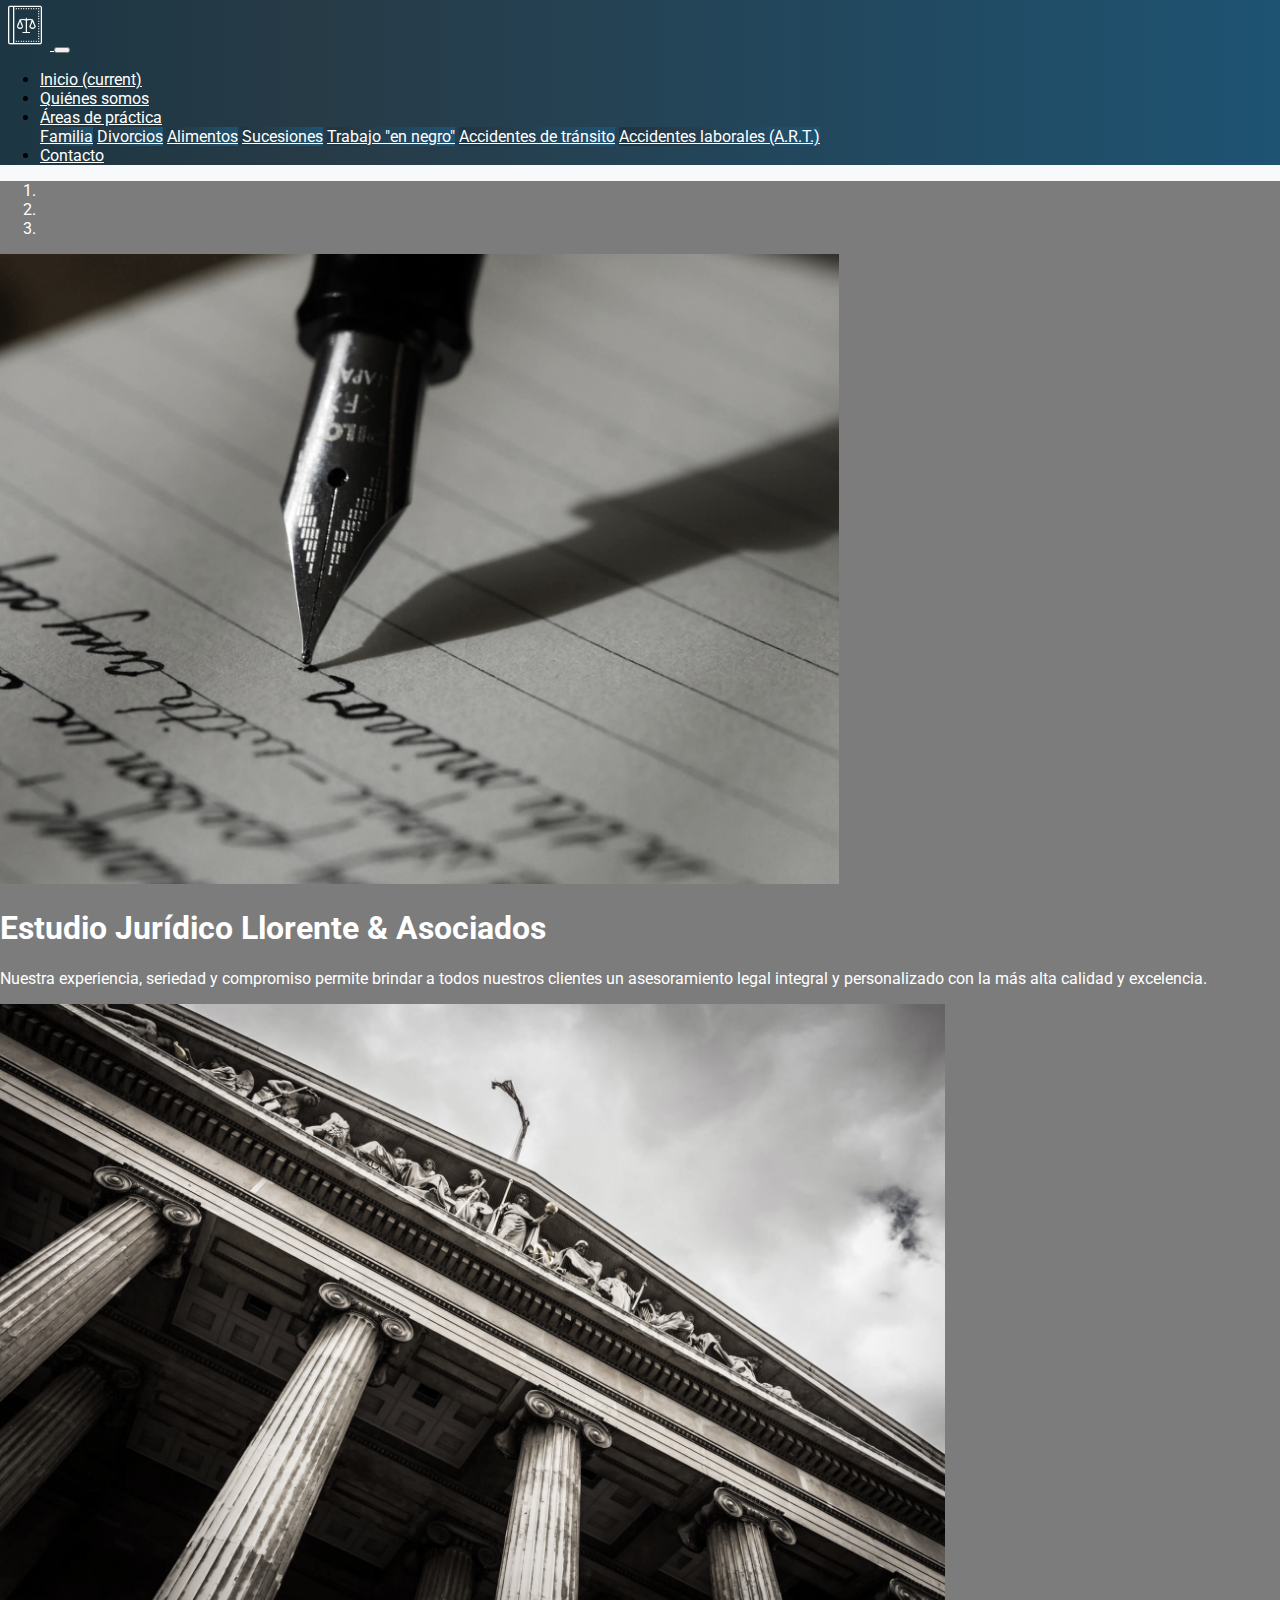
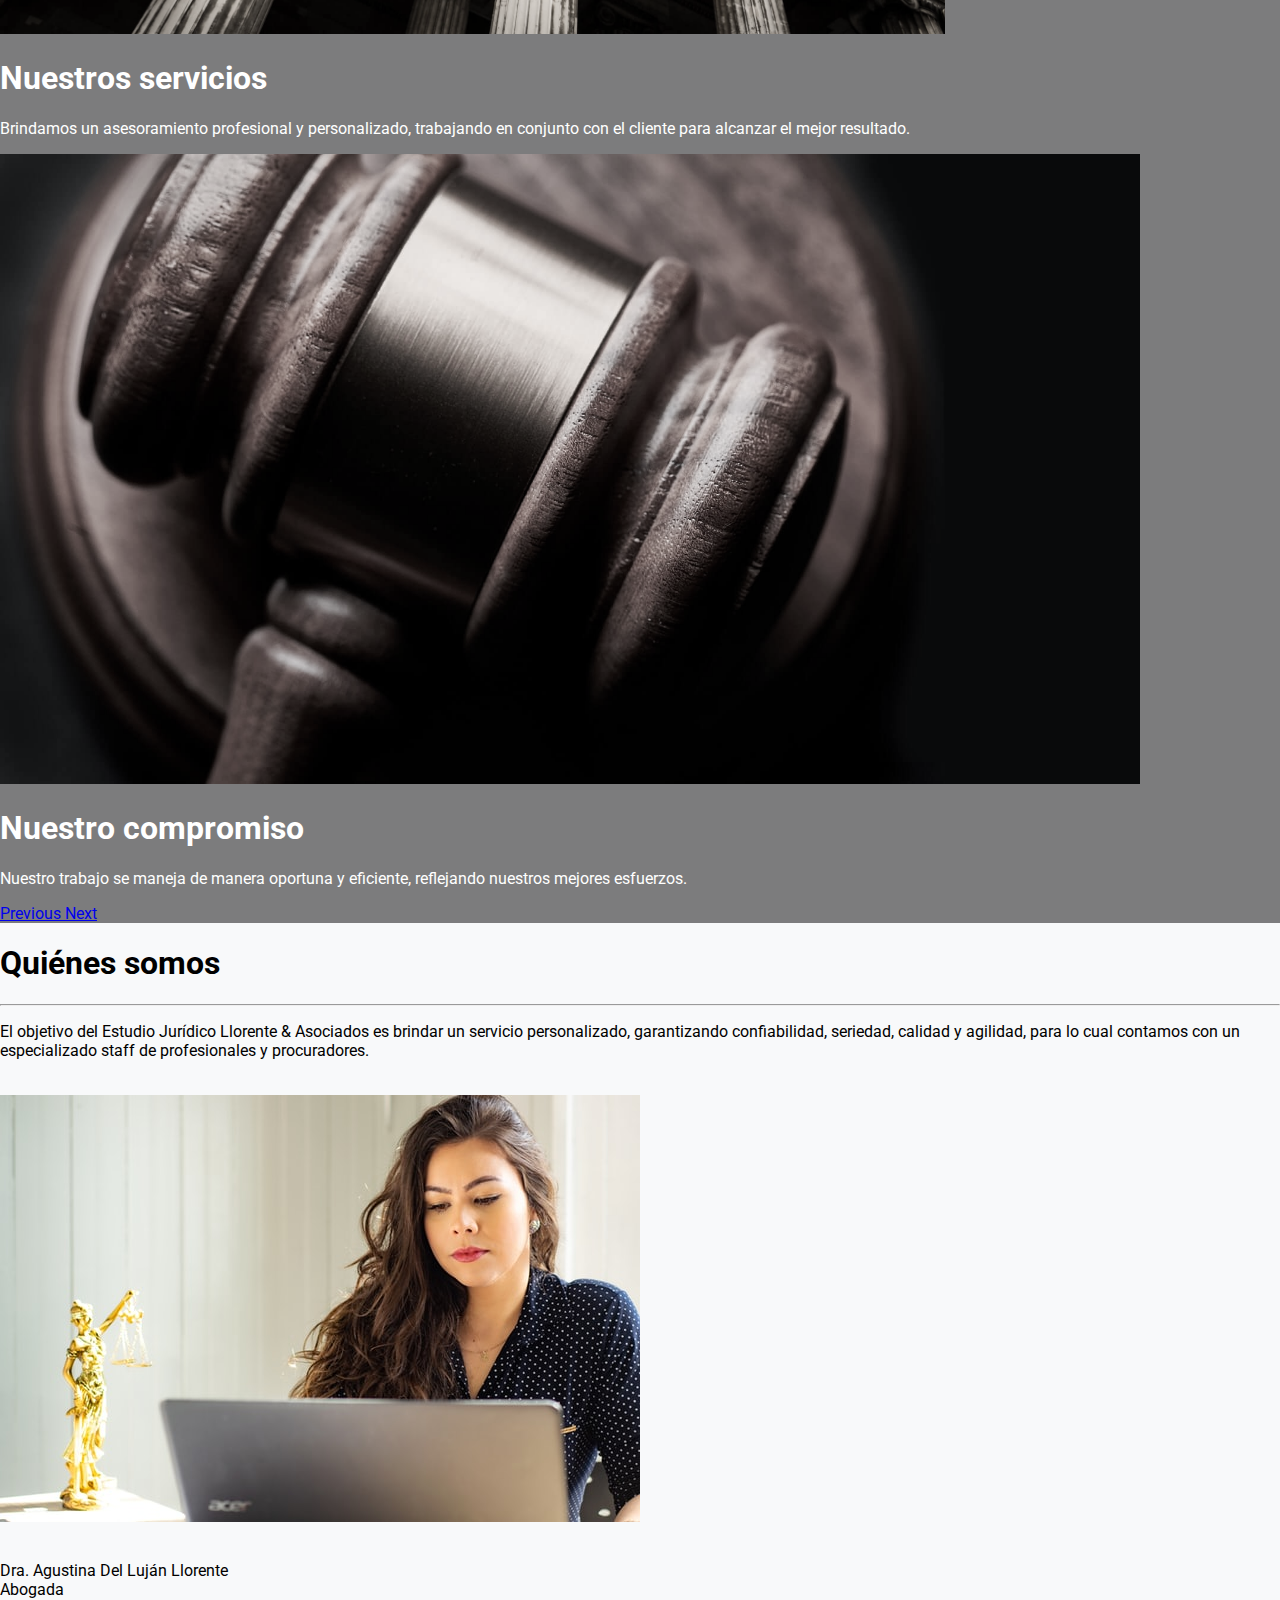
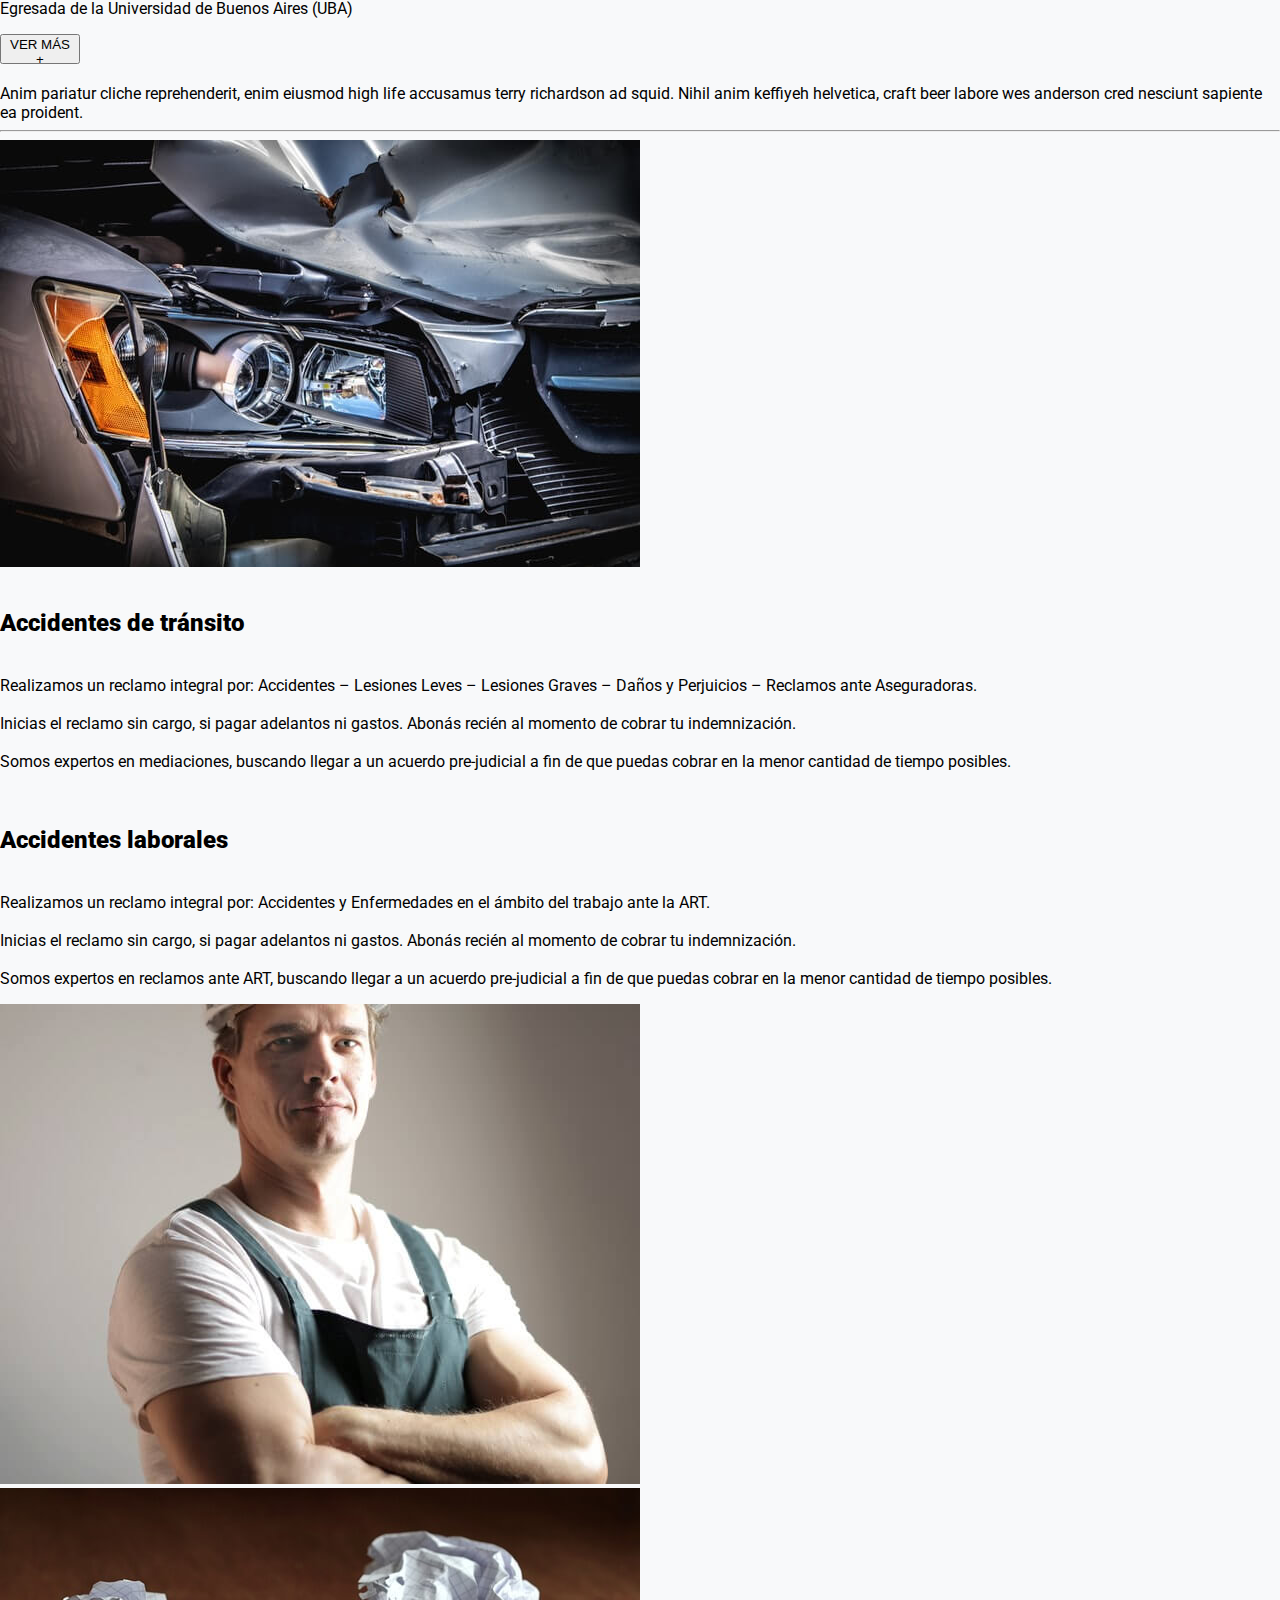
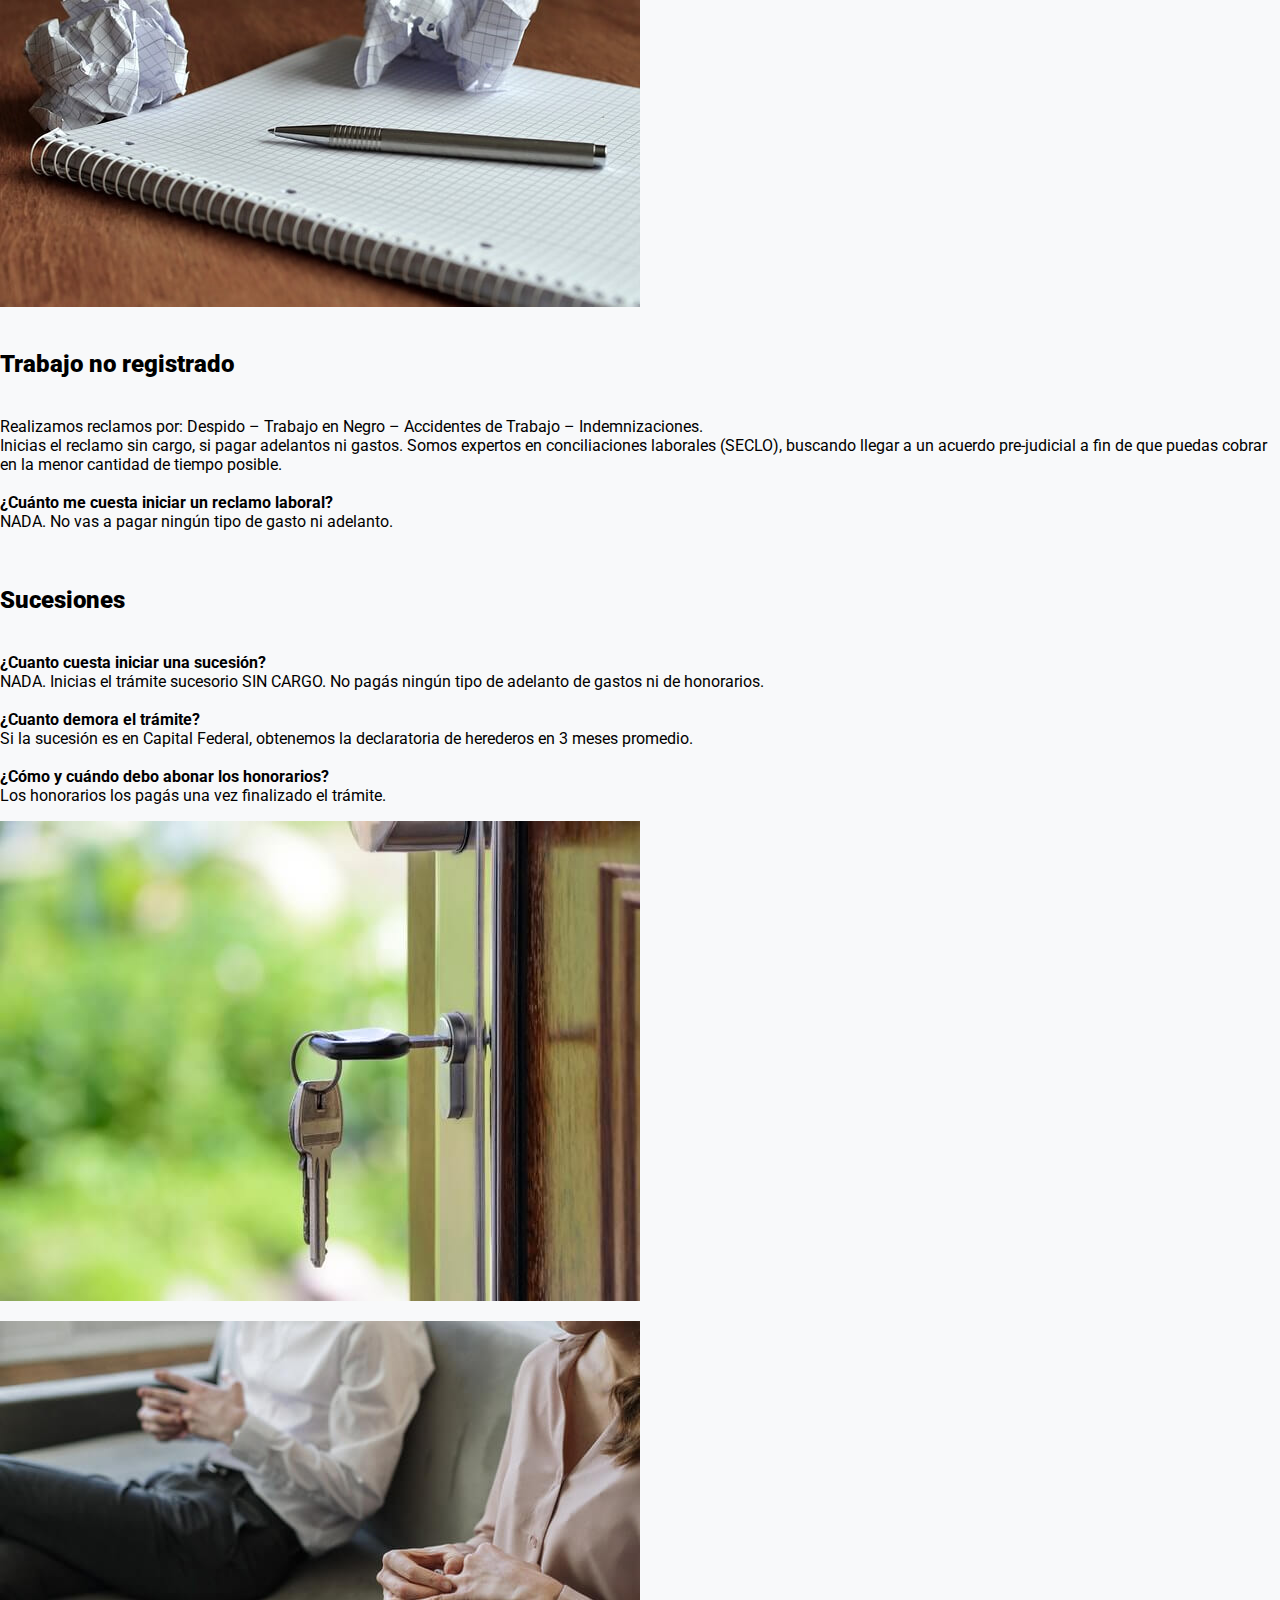
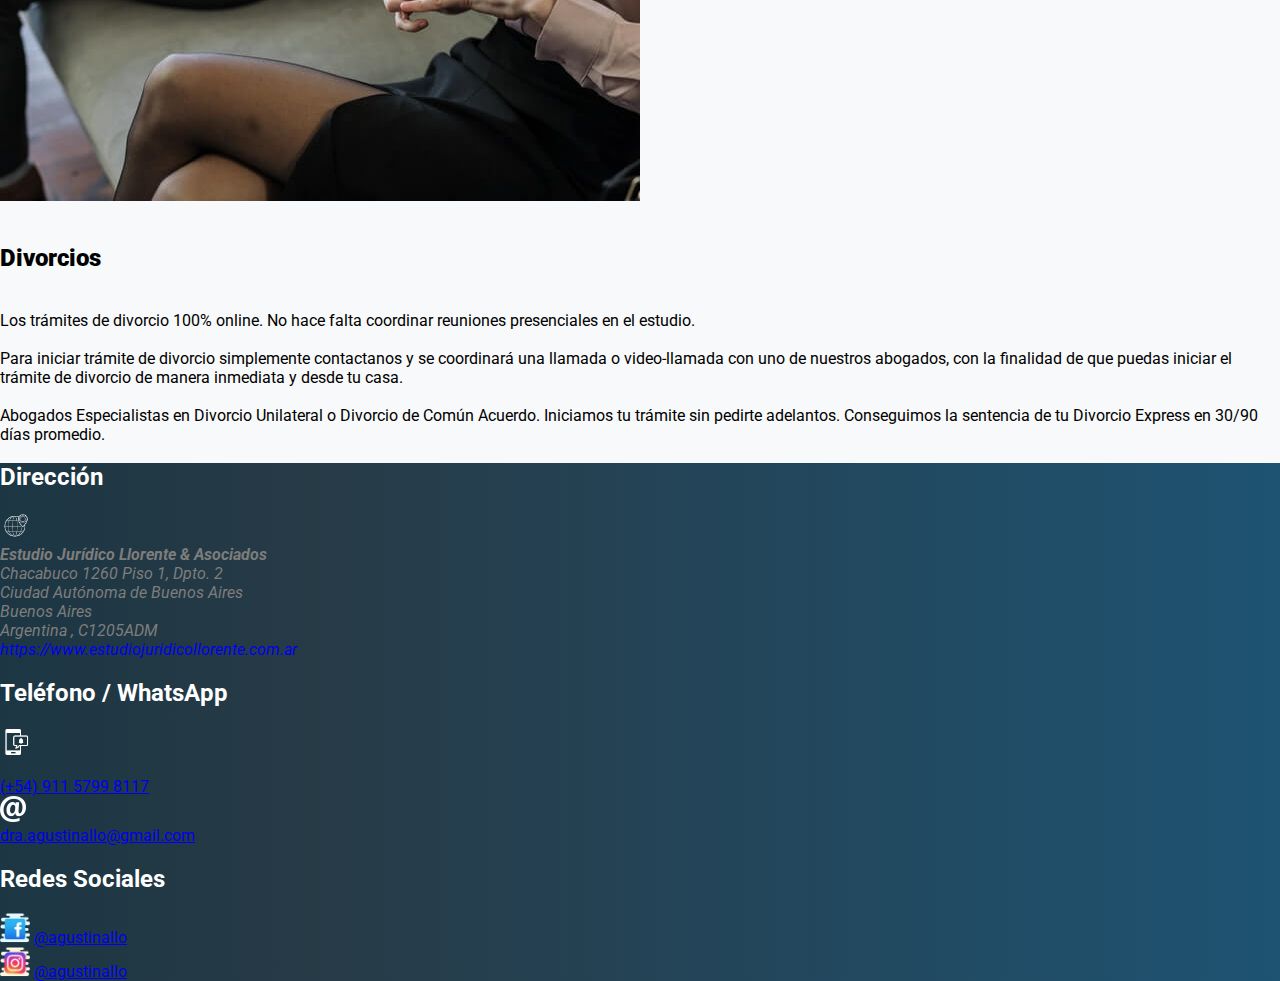
<file: index.html>
<!DOCTYPE html>
<html lang="es">
<head>
    <meta charset="UTF-8">
    <meta name="viewport" content="width=device-width, initial-scale=1.0, shrink-to-fit=no">
    <meta name="robots" content="index, follow">
    <meta name="description" content="Estudio Jurídico Llorente y Asociados">
    <title>Estudio Jurídico</title>
<link rel="stylesheet" href="./css/main.css">
<link rel="stylesheet" href="./css/header.css">
<link rel="stylesheet" href="./css/footer.css">
<link rel="shortcut icon" href="./img/favicon.png" />
<link href="https://fonts.googleapis.com/css2?family=Roboto:wght@300&display=swap" rel="stylesheet"> 

  <!-- Bootstrap CSS -->
<link rel="stylesheet" href="https://cdn.jsdelivr.net/npm/bootstrap@4.5.3/dist/css/bootstrap.min.css" integrity="sha384-TX8t27EcRE3e/ihU7zmQxVncDAy5uIKz4rEkgIXeMed4M0jlfIDPvg6uqKI2xXr2" crossorigin="anonymous">

</head>
<body data-spy="scroll" data-target="#navbar" data-offset="66">
<!----------------------- HEADER -------------------------->
  <header class="header affix-top" data-spy="affix" data-target="#navbar" data-offset="66">
    <nav class="navbar navbar-expand-md " id="navbar"> <!--navbar-dark bg-dark-->
        <a class="navbar-brand" href="#">
          <img class="header__img--logo" src="./img/logo-blanco.png" alt="Estudio juridico logo">
        </a>
        <button class="navbar-toggler navbar-dark" type="button" data-toggle="collapse" data-target="#navbarNavDropdown" aria-controls="navbarNavDropdown" aria-expanded="false" aria-label="Toggle navigation">
          <span class="navbar-toggler-icon"></span>
        </button>
        <div class="collapse navbar-collapse text-center" id="navbarNavDropdown">
          <ul class="navbar-nav ml-auto">
            <li class="nav-item active">
              <a class="nav-link ml-4" href="./index.html">Inicio <span class="sr-only">(current)</span></a>
            </li>
            <li class="nav-item">
              <a class="nav-link ml-4" href="#quienes-somos">Quiénes somos</a>
            </li>
            <li class="nav-item dropdown">
              <a class="nav-link ml-4 dropdown-toggle" href="#" id="navbarDropdownMenuLink" role="button" data-toggle="dropdown" aria-haspopup="true" aria-expanded="false">
                Áreas de práctica
              </a>
              <div class="dropdown-menu ml-4 pt-0 pb-0 text-center text-md-left" aria-labelledby="navbarDropdownMenuLink">
                <a class="dropdown-item" href="#">Familia</a>
                <a class="dropdown-item" href="#divorcio">Divorcios</a>
                <a class="dropdown-item" href="#alimento">Alimentos</a>
                <a class="dropdown-item" href="#sucesion">Sucesiones</a>
                <a class="dropdown-item" href="#trabajo-no-registrado">Trabajo "en negro"</a>
                <a class="dropdown-item" href="#accidente-transito">Accidentes de tránsito</a>
                <a class="dropdown-item" href="#art">Accidentes laborales (A.R.T.)</a>

              </div>
            </li>
            <li class="nav-item">
              <a class="nav-link ml-4" href="./contacto.html">Contacto</a>
            </li>
          </ul>
        </div>
    </nav>
  </header>
<!----------------------------- /HEADER ------------------------------>


<!----------------------------- CARROUSEL ------------------------------>
<main class="main">
  <div id="carousel" class="carousel slide overlay" data-ride="carousel">
    <ol class="carousel-indicators">
      <li data-target="#carouselExampleCaptions" data-slide-to="0" class="active"></li>
      <li data-target="#carouselExampleCaptions" data-slide-to="1"></li>
      <li data-target="#carouselExampleCaptions" data-slide-to="2"></li>
    </ol>
    <div class="carousel-inner">
      <div class="carousel-item active">
        <img src="./img/carousel/contrato-boligrafo.jpg" class="d-block w-100" alt="Imagen de un contrato con un bolígrafo">
        <div class="carousel-caption d-block d-md-block">
          <h1>Estudio Jurídico Llorente & Asociados</h1>
          <p class="descripcion">Nuestra experiencia, seriedad y compromiso permite brindar a todos nuestros clientes un asesoramiento legal integral y personalizado con la más alta calidad y excelencia.</p>
        </div>
      </div>
      <div class="carousel-item">
        <img src="./img/carousel/fachada-edificio.jpg" class="d-block w-100" alt="Imagen de un edificio de justicia">
        <div class="carousel-caption d-block d-md-block">
          <h1>Nuestros servicios</h1>
          <p class="descripcion">Brindamos un asesoramiento profesional y personalizado, trabajando en conjunto con el cliente para alcanzar el mejor resultado.</p>
        </div>
      </div>
      <div class="carousel-item">
        <img src="./img/carousel/mazo.jpg" class="d-block w-100" alt="Imagen de un mazo">
        <div class="carousel-caption d-block d-md-block">
          <h1>Nuestro compromiso</h1>
          <p class="descripcion">Nuestro trabajo se maneja de manera oportuna y eficiente, reflejando nuestros mejores esfuerzos.</p>
        </div>
      </div>
    </div>
    <a class="carousel-control-prev" href="#carousel" role="button" data-slide="prev">
      <span class="carousel-control-prev-icon" aria-hidden="true"></span>
      <span class="sr-only">Previous</span>
    </a>
    <a class="carousel-control-next" href="#carousel" role="button" data-slide="next">
      <span class="carousel-control-next-icon" aria-hidden="true"></span>
      <span class="sr-only">Next</span>
    </a>
  </div>
</main>
<!----------------------------- /CARROUSEL ------------------------------>

<!----------------------------- QUIENES SOMOS ------------------------------>
<div class="container quienes-somos" id="quienes-somos">
  <div class="row d-flex justify-content-center pt-5">
    <div class="col-12 col-md-6 text-center pl-2 pr-2">
      <h1>Quiénes somos</h1>
      <hr class="linea">
    </div>
  </div>
  <div class="row d-flex justify-content-center">
    <div class="col-12 col-md-8 col-lg-6 text-center pl-2 pr-2">
      <p class="parrafo">
        El objetivo del Estudio Jurídico Llorente & Asociados es brindar un servicio personalizado, garantizando confiabilidad, seriedad, calidad y agilidad, para lo cual contamos con un especializado staff de profesionales y procuradores. 
      </p>
      <br>
    </div>
  </div>
  <div class="row d-flex justify-content-center">
    <div class="col-12 col-md-8 col-lg-6 text-center pl-2 pr-2">
      <img class="foto-carnet w-100 w-md-50" src="./img/abogada.jpg" alt="Imagen de una profesional"> 
      <br>
      <br>
    </div>
  </div>
  <div class="row ver-mas d-flex justify-content-center">
    <div class="col-12 col-md-8 col-lg-6 text-center pl-2 pr-2">
      <p>Dra. Agustina Del Luján Llorente <br>
        Abogada <br>
        Egresada de la Universidad de Buenos Aires (UBA) <br>
     </p>
     <p class="desplegable">
       <button class="btn btn-link text-center" type="button" data-toggle="collapse" data-target="#multiCollapseExample1" aria-expanded="false" aria-controls="multiCollapseExample1">
         VER MÁS +
       </button>
     </p>
     <div class="row d-flex justify-content-center">
      <div class="col-sm-8 col-md-8 col-lg-6 ml-4 mr-4">
        <div class="collapse multi-collapse" id="multiCollapseExample1">
          <div class="card card-body">
            Anim pariatur cliche reprehenderit, enim eiusmod high life accusamus terry richardson ad squid. Nihil anim keffiyeh helvetica, craft beer labore wes anderson cred nesciunt sapiente ea proident.
          </div>
        </div>
      </div>
    </div>
    <hr class="linea">
    </div>
  </div>
</div>

<!-- <div class="quienes-somos text-center pt-4 pb-4 pl-5 pr-5">
  <h1>Quiénes somos</h1>
  <hr class="linea">
  <p>
    El objetivo del Estudio Jurídico Llorente & Asociados es brindar un servicio personalizado, garantizando confiabilidad, seriedad, calidad y agilidad, para lo cual contamos con un especializado staff de profesionales y procuradores. 
  </p>
  <br>
  <img class="foto-carnet w-100 w-md-50" src="./img/abogada.jpg" alt="Imagen de una profesional"> 
  <br>
  <br>
  <p>Dra. Agustina Del Luján Llorente <br>
     Abogada <br>
     Egresada de la Universidad de Buenos Aires (UBA) <br>
  </p>
  <p class="desplegable">
    <button class="btn btn-link text-center" type="button" data-toggle="collapse" data-target="#multiCollapseExample1" aria-expanded="false" aria-controls="multiCollapseExample1">
      VER MÁS +
    </button>
  </p>
  <div class="row d-flex justify-content-center">
    <div class="col-sm-8 col-md-8 col-lg-6 ml-4 mr-4">
      <div class="collapse multi-collapse" id="multiCollapseExample1">
        <div class="card card-body">
          Anim pariatur cliche reprehenderit, enim eiusmod high life accusamus terry richardson ad squid. Nihil anim keffiyeh helvetica, craft beer labore wes anderson cred nesciunt sapiente ea proident.
        </div>
      </div>
    </div>
  </div>
  <hr class="linea">
</div> -->
<!----------------------------- /QUIENES SOMOS ------------------------------>
<!----------------------------- AREAS DE PRACTICA ------------------------------>
<div class="container areas">
  <div class="row pt-4 pb-4 accidente-transito" id="accidente-transito">
    <div class="col-12 col-md-6 text-center order-2">
      <img class="container__areas--img w-100 w-md-50" src="./img/areas/accidente-auto.jpg" alt="Imagen de un accidente automovilístico">
    </div>
    <div class="col-12 col-md-6 text-center order-1">
     <br>
    <h2><strong>Accidentes de tránsito</strong></h2>
     <p class="container__areas--p">
       <br>
       Realizamos un reclamo integral por: Accidentes – Lesiones Leves – Lesiones Graves – Daños y Perjuicios – Reclamos ante Aseguradoras.
       <br>
       <br>
       Inicias el reclamo sin cargo, si pagar adelantos ni gastos. Abonás recién al momento de cobrar tu indemnización.
       <br>
       <br>
       Somos expertos en mediaciones, buscando llegar a un acuerdo pre-judicial a fin de que puedas cobrar en la menor cantidad de tiempo posibles.
     </p> 
    </div>
  </div>

  <div class="row pb-4 art" id="art">
    <div class="col-12 col-md-6 text-center order-1 order-md-2">
      <br>
      <h2><strong>Accidentes laborales</strong></h2>
      <p class="container__areas--p">
       <br>
       Realizamos un reclamo integral por: Accidentes y Enfermedades en el ámbito del trabajo ante la ART.
       <br>
       <br>
       Inicias el reclamo sin cargo, si pagar adelantos ni gastos. Abonás recién al momento de cobrar tu indemnización.
       <br>
       <br>
       Somos expertos en reclamos ante ART, buscando llegar a un acuerdo pre-judicial a fin de que puedas cobrar en la menor cantidad de tiempo posibles.
      </p>
    </div>
    <div class="col-12 col-md-6 text-center order-2 order-md-1">
      <img class="container__areas--img w-100 w-md-50" src="./img/areas/art.jpg" alt="Imagen de un trabajador">
    </div>
  </div>

  <div class="row pb-4" id="trabajo-no-registrado">
    <div class="col-12 col-md-6 text-center order-2">
      <img class="container__areas--img w-100 w-md-50" src="./img/areas/despido.jpg" alt="Imagen de un trabajador">
    </div>
    <div class="col-12 col-md-6 text-center order-1">
     <br>
     <h2><strong>Trabajo no registrado</strong></h2>
     <p class="container__areas--p">
      <br>
      Realizamos reclamos por: Despido – Trabajo en Negro – Accidentes de Trabajo – Indemnizaciones.
      <br>
      Inicias el reclamo sin cargo, si pagar adelantos ni gastos.
      Somos expertos en conciliaciones laborales (SECLO), buscando llegar a un acuerdo pre-judicial a fin de que puedas cobrar en la menor cantidad de tiempo posible.
      <br>
      <br>
      <strong>¿Cuánto me cuesta iniciar un reclamo laboral?</strong> 
      <br>
      NADA. No vas a pagar ningún tipo de gasto ni adelanto. 
     </p> 
    </div>
  </div>

  <div class="row pb-4" id="sucesion">
    <div class="col-12 col-md-6 text-center order-1 order-md-2">
     <br>
     <h2><strong>Sucesiones</strong></h2>
     <p class="container__areas--p">
       <br>
      <strong>¿Cuanto cuesta iniciar una sucesión?</strong> 
      <br>

      NADA. Inicias el trámite sucesorio SIN CARGO. No pagás ningún tipo de adelanto de gastos ni de honorarios. 
      <br>
      <br>
      <strong>¿Cuanto demora el trámite?</strong>
      <br>
      Si la sucesión es en Capital Federal, obtenemos la declaratoria de herederos en 3 meses promedio. 
      <br>
      <br>
      <strong>¿Cómo y cuándo debo abonar los honorarios?</strong>
      <br>
      Los honorarios los pagás una vez finalizado el trámite.       
     </p>
    </div>
    <div class="col-12 col-md-6 text-center order-2 order-md-1">
     <p>
      <img class="container__areas--img w-100 w-md-50" src="./img/areas/sucesion.jpg" alt="Imagen de una pareja separándose">
     </p> 
    </div>
  </div>

  <div class="row pb-4" id="divorcio">
    <div class="col-12 col-md-6 text-center order-2">
      <img class="container__areas--img w-100 w-md-50" src="./img/areas/divorcio.jpg" alt="Imagen de una pareja separándose">
    </div>
    <div class="col-12 col-md-6 text-center order-1">
     <br>
     <h2><strong>Divorcios</strong></h2>
     <p class="container__areas--p">
       <br>
       Los trámites de divorcio 100% online. No hace falta coordinar reuniones presenciales en el estudio. 
       <br>
       <br>
       Para iniciar trámite de divorcio simplemente contactanos y se coordinará una llamada o video-llamada con uno de nuestros abogados, con la finalidad de que puedas iniciar el trámite de divorcio de manera inmediata y desde tu casa.
       <br>
       <br>
       Abogados Especialistas en Divorcio Unilateral o Divorcio de Común Acuerdo.
       Iniciamos tu trámite sin pedirte adelantos.
       Conseguimos la sentencia de tu Divorcio Express en 30/90 días promedio.      
     </p> 
    </div>
  </div>

  <div class="row pb-4">
    <div class="col-12 col-md-6 text-center order-1 order-md-2">
      <p class="container__areas--p">

      </p>
    </div>
    <div class="col-12 col-md-6 text-center order-2 order-md-1">
     
    </div>
  </div>

  <div class="row pb-4">
    <div class="col-12 col-md-6 text-center order-2">
   
    </div>
    <div class="col-12 col-md-6 text-center order-1">
     <p class="container__areas--p">

     </p> 
    </div>
  </div>
</div>


<!----------------------------- /AREAS DE PRACTICA ------------------------------>


<!---------------------------------- FOOTER --------------------------------------->
<footer class="footer pb-4 pt-4">
  <div class="container">
    <div class="row text-center">
      <div class="col-12 col-md text-left">
        <h2>Dirección</h2>
        <img class="footer__img--logo mt-1 mb-2" src="./img/ubicacion-blanco.png" alt="Logo de ubicación">
        <br>
        <address>
          <span itemprop="name">
            <strong>
              Estudio Jurídico Llorente & Asociados
            </strong>
          </span>
          <br>
          <span itemprop="address">
            Chacabuco 1260 Piso 1, Dpto. 2
          </span>
          <br>
          <span itemprop="addressLocality">
            Ciudad Autónoma de Buenos Aires
          </span>
          <br>
          <span itemprop="addressRegion">
            Buenos Aires
          </span>
          <br>
          <span itemprop="addressCountry">
            Argentina
          </span>
          <span itemprop="comma">
            , 
          </span>
          <span itemprop="postalCode">
            C1205ADM
          </span>
          <br>
         <a class="footer__a--url" href="#">https://www.estudiojuridicollorente.com.ar</a>
        </address>
      </div>
      <div class="col-12 col-md text-left">
        <h2>Teléfono / WhatsApp</h2>
        <img class="footer__img--logo mt-1 mb-2" src="./img/celular-blanco.png" alt="Logo de ubicación">
        <br>
        <p>
          <span itemprop="telephone">
            <a href="tel:+5491157998117">(+54) 911 5799 8117</a>
          </span>
          <br>
          <img class="footer__img--arroba mb-2 mt-5" src="./img/email-blanco.png" alt="Logo de ubicación">
          <br>
          <span itemprop="email">
            <a href="mailto:dra.agustinallo@gmail.com">dra.agustinallo@gmail.com</a>
          </span>
        </p>
      </div>
      <div class="col-12 col-md text-left">
        <h2>Redes Sociales</h2>
        <img class="footer__img--logo mt-1 mb-2" src="./img/logo-facebook.png" alt="Logo de ubicación">
        <a itemprp="sameAs" title="Facebook" href="https://www.facebook.com/dra.agustinallo/">@agustinallo</a>
        <br>
        <img class="footer__img--logo mb-2" src="./img/logo-instagram.png" alt="Logo de ubicación">
        <a itemprp="sameAs" title="Instagram" href="https://www.instagram.com/dra.agustinallo/">@agustinallo</a>
        <br>
      </div>
    </div>
  </div>
</footer>
<!---------------------------------------------- /FOOTER --------------------------------->
  <!-- Option 2: jQuery, Popper.js, and Bootstrap JS -->
    <script src="https://code.jquery.com/jquery-3.5.1.slim.min.js" integrity="sha384-DfXdz2htPH0lsSSs5nCTpuj/zy4C+OGpamoFVy38MVBnE+IbbVYUew+OrCXaRkfj" crossorigin="anonymous"></script>
    <script src="https://cdn.jsdelivr.net/npm/popper.js@1.16.1/dist/umd/popper.min.js" integrity="sha384-9/reFTGAW83EW2RDu2S0VKaIzap3H66lZH81PoYlFhbGU+6BZp6G7niu735Sk7lN" crossorigin="anonymous"></script>
    <script src="https://cdn.jsdelivr.net/npm/bootstrap@4.5.3/dist/js/bootstrap.min.js" integrity="sha384-w1Q4orYjBQndcko6MimVbzY0tgp4pWB4lZ7lr30WKz0vr/aWKhXdBNmNb5D92v7s" crossorigin="anonymous"></script>
  

   <!--  <script src="https://code.jquery.com/jquery-3.5.1.slim.min.js" integrity="sha384-DfXdz2htPH0lsSSs5nCTpuj/zy4C+OGpamoFVy38MVBnE+IbbVYUew+OrCXaRkfj" crossorigin="anonymous"></script>
    <script src="https://cdn.jsdelivr.net/npm/bootstrap@4.5.3/dist/js/bootstrap.bundle.min.js" integrity="sha384-ho+j7jyWK8fNQe+A12Hb8AhRq26LrZ/JpcUGGOn+Y7RsweNrtN/tE3MoK7ZeZDyx" crossorigin="anonymous"></script>
 -->
  </body>
</html>
</file>
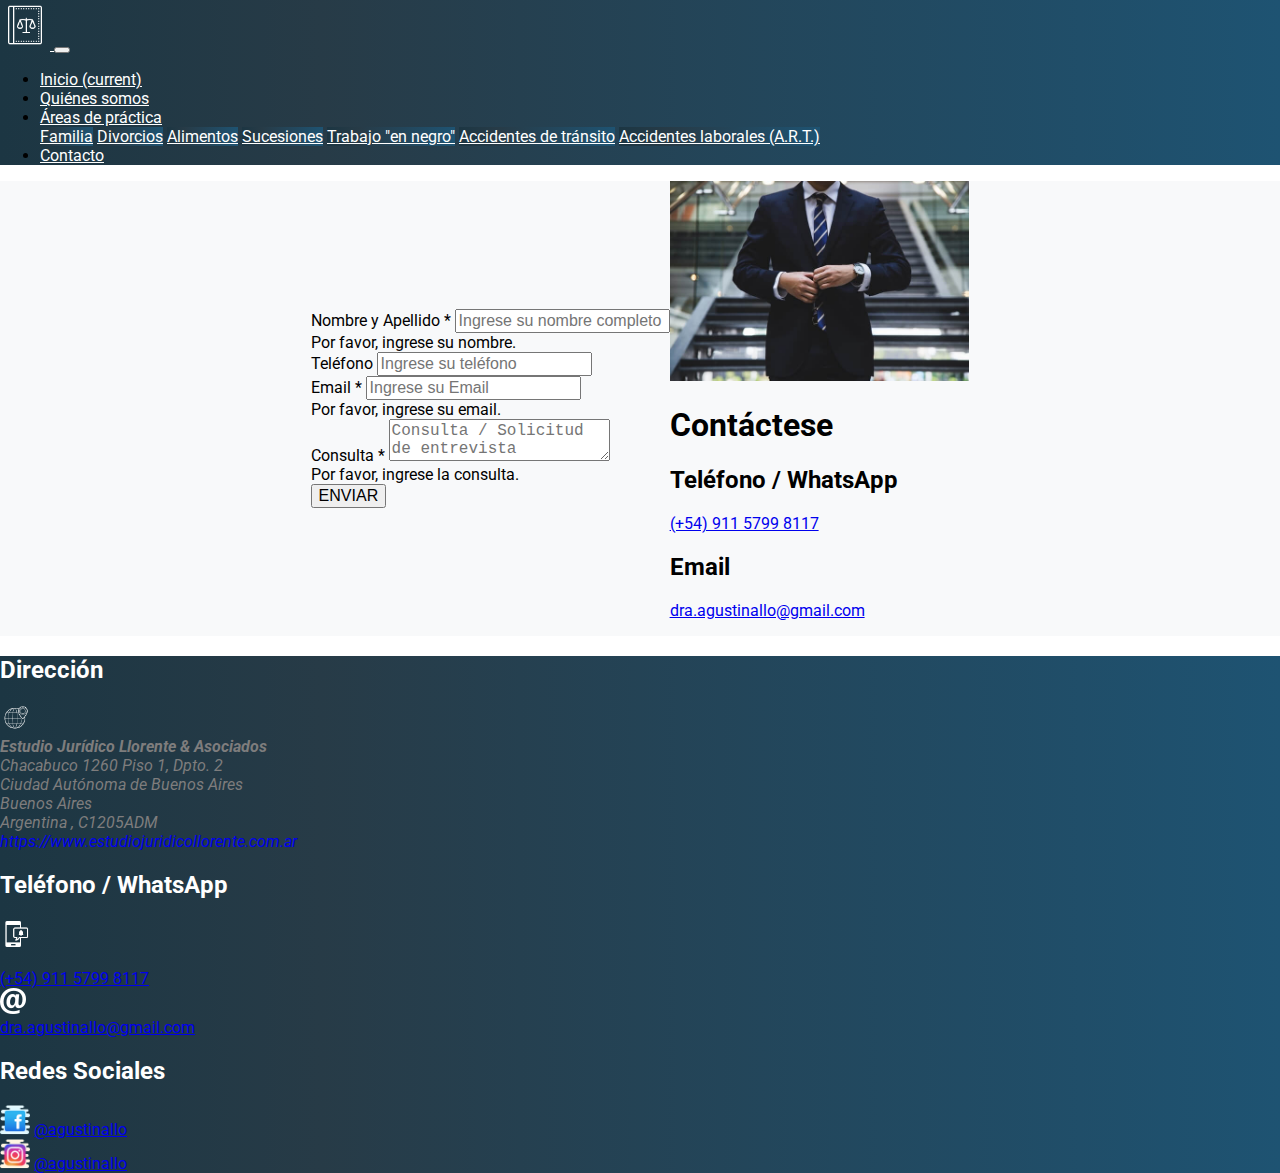
<file: contacto.html>
<!DOCTYPE html>
<html lang="es">
<head>
    <meta charset="UTF-8">
    <meta name="viewport" content="width=device-width, initial-scale=1.0">
    <meta name="robots" content="index, follow">
    <meta name="description" content="Estudio Jurídico Llorente y Asociados">
    <title>Estudio Jurídico</title>
    <link rel="stylesheet" href="./css/contacto.css">
    <link rel="stylesheet" href="./css/header.css">
    <link rel="stylesheet" href="./css/footer.css">
    <link rel="shortcut icon" href="./img/favicon.png" />
    <link href="https://fonts.googleapis.com/css2?family=Roboto:wght@300&display=swap" rel="stylesheet"> 
    <!-- Bootstrap CSS -->
    <link rel="stylesheet" href="https://cdn.jsdelivr.net/npm/bootstrap@4.5.3/dist/css/bootstrap.min.css" integrity="sha384-TX8t27EcRE3e/ihU7zmQxVncDAy5uIKz4rEkgIXeMed4M0jlfIDPvg6uqKI2xXr2" crossorigin="anonymous">
</head>

<body data-spy="scroll" data-target="#navbar" data-offset="66">
  <!----------------------- HEADER -------------------------->
    <header class="header affix-top" data-spy="affix" data-target="#navbar" data-offset="66">
      <nav class="navbar navbar-expand-md " id="navbar"> <!--navbar-dark bg-dark-->
          <a class="navbar-brand" href="#">
            <img class="header__img--logo" src="./img/logo-blanco.png" alt="Estudio juridico logo">
          </a>
          <button class="navbar-toggler navbar-dark" type="button" data-toggle="collapse" data-target="#navbarNavDropdown" aria-controls="navbarNavDropdown" aria-expanded="false" aria-label="Toggle navigation">
            <span class="navbar-toggler-icon"></span>
          </button>
          <div class="collapse navbar-collapse text-center" id="navbarNavDropdown">
            <ul class="navbar-nav ml-auto">
              <li class="nav-item active">
                <a class="nav-link ml-4" href="./index.html">Inicio <span class="sr-only">(current)</span></a>
              </li>
              <li class="nav-item">
                <a class="nav-link ml-4" href="./index.html#quienes-somos">Quiénes somos</a>
              </li>
              <li class="nav-item dropdown">
                <a class="nav-link ml-4 dropdown-toggle" href="#" id="navbarDropdownMenuLink" role="button" data-toggle="dropdown" aria-haspopup="true" aria-expanded="false">
                  Áreas de práctica
                </a>
                <div class="dropdown-menu ml-4 pt-0 pb-0 text-center text-md-left" aria-labelledby="navbarDropdownMenuLink">
                  <a class="dropdown-item" href="./index.html#">Familia</a>
                  <a class="dropdown-item" href="./index.html#divorcio">Divorcios</a>
                  <a class="dropdown-item" href="./index.html#">Alimentos</a>
                  <a class="dropdown-item" href="./index.html#sucesion">Sucesiones</a>
                  <a class="dropdown-item" href="./index.html#trabajo-no-registrado">Trabajo "en negro"</a>
                  <a class="dropdown-item" href="./index.html#accidente-transito">Accidentes de tránsito</a>
                  <a class="dropdown-item" href="./index.html#art">Accidentes laborales (A.R.T.)</a>
  
                </div>
              </li>
              <li class="nav-item">
                <a class="nav-link ml-4" href="./contacto.html">Contacto</a>
              </li>
            </ul>
          </div>
      </nav>
    </header>
  <!----------------------------- /HEADER ------------------------------>

<!--------------------------------- FORM ---------------------------->
<div class="container pt-4 pb-4 fondo">
  <div class="row vertical-horizontal-align">
    <!------------------------ FORMULARIO --------------------------->
    <div class="col-12 col-md-6">
      <div class="container">    
        <form class="formulario-contacto needs-validation" action="https://formspree.io/f/mvovanza"  method="post" novalidate>
          <div class="form-row">
            <div class="col-12 col-md-10 mb-3">
              <label for="validationCustom01">Nombre y Apellido *</label>
              <input type="text" class="form-control" id="validationCustom01" name="name" placeholder="Ingrese su nombre completo" required>
              <div class="invalid-feedback">
                  Por favor, ingrese su nombre.
              </div>
            </div>
          </div>

          <div class="form-row">
            <div class="col-12 col-md-10 mb-3">
              <label for="validationCustom02">Teléfono</label>
              <input type="tel" class="form-control" id="validationCustom02" name="telephone" placeholder="Ingrese su teléfono"required>
            </div>
          </div>
        
          <div class="form-row">
            <div class="col-12 col-md-10 mb-3">
              <label for="validationCustom03">Email *</label>
              <input type="email" class="form-control" id="validationCustom03" name="_replyto" placeholder="Ingrese su Email" required>
              <div class="invalid-feedback">
                  Por favor, ingrese su email.
              </div>
            </div>
          </div>

          <div class="form-row">
              <div class="col-12 col-md-10 mb-3">
                  <label for="validationCustom04">Consulta *</label>
                  <textarea class="form-control" id="validationTextarea" name="message" placeholder="Consulta / Solicitud de entrevista" required></textarea>
                  <div class="invalid-feedback">
                    Por favor, ingrese la consulta.
                  </div>
              </div>
          </div>
          <input type="hidden" name="_subject" id="email-subject" value="Contacto desde su sitio Web">
          <div class="form-row">
              <div class="col-12 col-md-10 mb-3  ">
                  <button class="btn btn-primary btn-block" aria-pressed="true" type="submit">ENVIAR</button>
              <!--     <div class="loader-container">
                    <div class="loader"></div>
                    <div class="loader2"></div>
                  </div> -->
              </div>
          </div> 

        </form>
      </div>
    </div>

    <!----------------------- DATOS DE CONTACTO --------------------------->
    <div class="col-12 col-md-6 vertical-horizontal-align">
      <div class="row">
        
        <div class="card text-center mr-4 ml-4 h-sm-70 w-sm-70 h-md-50 w-md-50">
          <img src="./img/carousel/abogado-contacto-small.jpg" class="card-img-top" alt="...">
          <div class="card-body">
            <h1 class="card-title">Contáctese</h1>
            <h2>Teléfono / WhatsApp</h2>
            <p>
              <span itemprop="telephone">
                <a href="tel:+5491157998117">(+54) 911 5799 8117</a>
              </span>
            </p>
            <h2>Email</h2>
            <p class="card-text"> 
              <span itemprop="email">
                <a href="mailto:dra.agustinallo@gmail.com">dra.agustinallo@gmail.com</a>
              </span>
            </p>
         
          </div>
        </div>

      </div>
    </div>

  </div>
</div>


  <!---------------------------------- FOOTER --------------------------------------->
<footer class="footer pb-4 pt-4">
  <div class="container">
    <div class="row text-center">
      <div class="col-12 col-md text-left">
        <h2>Dirección</h2>
        <img class="footer__img--logo mt-1 mb-2" src="./img/ubicacion-blanco.png" alt="Logo de ubicación">
        <br>
        <address>
          <span itemprop="name">
            <strong>
              Estudio Jurídico Llorente & Asociados
            </strong>
          </span>
          <br>
          <span itemprop="address">
            Chacabuco 1260 Piso 1, Dpto. 2
          </span>
          <br>
          <span itemprop="addressLocality">
            Ciudad Autónoma de Buenos Aires
          </span>
          <br>
          <span itemprop="addressRegion">
            Buenos Aires
          </span>
          <br>
          <span itemprop="addressCountry">
            Argentina
          </span>
          <span itemprop="comma">
            , 
          </span>
          <span itemprop="postalCode">
            C1205ADM
          </span>
          <br>
         <a class="footer__a--url" href="#">https://www.estudiojuridicollorente.com.ar</a>
        </address>
      </div>
      <div class="col-12 col-md text-left">
        <h2>Teléfono / WhatsApp</h2>
        <img class="footer__img--logo mt-1 mb-2" src="./img/celular-blanco.png" alt="Logo de ubicación">
        <br>
        <p>
          <span itemprop="telephone">
            <a href="tel:+5491157998117">(+54) 911 5799 8117</a>
          </span>
          <br>
          <img class="footer__img--arroba mb-2 mt-5" src="./img/email-blanco.png" alt="Logo de ubicación">
          <br>
          <span itemprop="email">
            <a href="mailto:dra.agustinallo@gmail.com">dra.agustinallo@gmail.com</a>
          </span>
        </p>
      </div>
      <div class="col-12 col-md text-left">
        <h2>Redes Sociales</h2>
        <img class="footer__img--logo mt-1 mb-2" src="./img/logo-facebook.png" alt="Logo de ubicación">
        <a itemprp="sameAs" title="Facebook" href="https://www.facebook.com/dra.agustinallo/">@agustinallo</a>
        <br>
        <img class="footer__img--logo mb-2" src="./img/logo-instagram.png" alt="Logo de ubicación">
        <a itemprp="sameAs" title="Instagram" href="https://www.instagram.com/dra.agustinallo/">@agustinallo</a>
        <br>
      </div>
    </div>
  </div>
</footer>
<!---------------------------------------------- /FOOTER --------------------------------->


<!---------------------------------------------- SCRIPTS --------------------------------->

<!-- Validación formulario de contacto -->
  <script>
  // Example starter JavaScript for disabling form submissions if there are invalid fields
  (function() {
    'use strict';
    window.addEventListener('load', function() {
      // Fetch all the forms we want to apply custom Bootstrap validation styles to
      var forms = document.getElementsByClassName('needs-validation');
      // Loop over them and prevent submission
      var validation = Array.prototype.filter.call(forms, function(form) {
        form.addEventListener('submit', function(event) {
          if (form.checkValidity() === false) {
            event.preventDefault();
            event.stopPropagation();
          }
          form.classList.add('was-validated');
        }, false);
      });
    }, false);
  })();
  </script>  
      
  
  <!-- Option 2: jQuery, Popper.js, and Bootstrap JS -->
    <script src="https://code.jquery.com/jquery-3.5.1.slim.min.js" integrity="sha384-DfXdz2htPH0lsSSs5nCTpuj/zy4C+OGpamoFVy38MVBnE+IbbVYUew+OrCXaRkfj" crossorigin="anonymous"></script>
    <script src="https://cdn.jsdelivr.net/npm/popper.js@1.16.1/dist/umd/popper.min.js" integrity="sha384-9/reFTGAW83EW2RDu2S0VKaIzap3H66lZH81PoYlFhbGU+6BZp6G7niu735Sk7lN" crossorigin="anonymous"></script>
    <script src="https://cdn.jsdelivr.net/npm/bootstrap@4.5.3/dist/js/bootstrap.min.js" integrity="sha384-w1Q4orYjBQndcko6MimVbzY0tgp4pWB4lZ7lr30WKz0vr/aWKhXdBNmNb5D92v7s" crossorigin="anonymous"></script>
  



    
</body>
</html>
</file>
<file: css/main.css>
/************************** DECLARACION VARIABLES SASS ***************************/
/************************** BASE *************************************************/
html {
  font-size: 62.5%;
}

body {
  -webkit-box-sizing: border-box;
          box-sizing: border-box;
  margin: 0;
  padding: 0;
  font-size: 1.6rem;
  font-family: 'Roboto', sans-serif;
  min-width: 32rem;
  background-color: #f8f9fa;
}

/************************** MAIN - CAROUSEL **************************************/
.main .carousel-inner img {
  height: 70vh;
  -o-object-fit: cover;
     object-fit: cover;
  -webkit-filter: grayscale(70%);
          filter: grayscale(70%);
}

.main .carousel-inner .descripcion {
  font-size: 1.6rem;
}

#carousel {
  position: relative;
}

.overlay {
  position: absolute;
  top: 0;
  bottom: 0;
  left: 0;
  right: 0;
  background-color: rgba(0, 0, 0, 0.5);
  color: #fff;
}

/************************** QUIENES SOMOS ***********************************************/
.quienes-somos {
  background-color: #f8f9fa;
  font-size: 1.6rem;
}

.quienes-somos .parrafo, .quienes-somos .card {
  background-color: #f8f9fa;
  font-size: 1.6rem;
}

.quienes-somos .desplegable button {
  width: 8rem;
  height: 3rem;
  -webkit-box-shadow: none;
          box-shadow: none;
}

/************************** AREAS PRACTICAS ***********************************************/
.areas {
  background-color: #f8f9fa;
  -ms-flex-wrap: nowrap;
      flex-wrap: nowrap;
}

/* .container__areas--img{
    height: 25rem;
    object-fit: cover;
} */
.container__areas--p {
  font-size: 1.6rem;
}
/*# sourceMappingURL=main.css.map */
</file>
<file: css/header.css>
/************************** DECLARACION VARIABLES SASS ***************************/
/************************** HEADER ***********************************************/
.header {
  font-size: 1.6rem;
  background: -webkit-gradient(linear, left top, right top, from(#1c3643), color-stop(25%, #273b47), to(#1e5372));
  background: linear-gradient(90deg, #1c3643, #273b47 25%, #1e5372);
}

.header a {
  color: #fff;
}

.header a:hover {
  text-decoration: underline;
}

.header .header__img--logo {
  width: 5rem;
}

.header .dropdown-menu {
  border: none;
}

.header .dropdown-item {
  font-size: 1.6rem;
  background: -webkit-gradient(linear, left top, right top, from(#1c3643), color-stop(25%, #273b47), to(#1e5372));
  background: linear-gradient(90deg, #1c3643, #273b47 25%, #1e5372);
}

.header a.dropdown-item:hover {
  color: #0056b3;
  text-decoration: underline;
}
/*# sourceMappingURL=header.css.map */
</file>
<file: css/footer.css>
/************************** DECLARACION VARIABLES SASS ***************************/
/************************** FOOTER ***********************************************/
.footer {
  background: -webkit-gradient(linear, left top, right top, from(#1c3643), color-stop(25%, #273b47), to(#1e5372));
  background: linear-gradient(90deg, #1c3643, #273b47 25%, #1e5372);
  font-size: 1.6rem;
  /* a {
        color: $colorText;
    } */
}

.footer a:focus, .footer a:active {
  color: #23527c;
}

.footer a:active, .footer a:hover {
  outline: 0;
}

.footer .footer__a--url {
  text-decoration: none;
}

.footer h2 {
  color: #fff;
}

.footer .footer__img--logo {
  width: 3rem;
}

.footer span {
  color: #7e7d7d;
}
/*# sourceMappingURL=footer.css.map */
</file>
<file: css/contacto.css>
/************************** DECLARACION VARIABLES SASS ***************************/
/************************** BASE *************************************************/
html {
  font-size: 62.5%;
}

body {
  -webkit-box-sizing: border-box;
          box-sizing: border-box;
  margin: 0;
  padding: 0;
  font-size: 1.6rem;
  font-family: 'Roboto', sans-serif;
  min-width: 32rem;
}

.fondo {
  background-color: #f8f9fa;
}

.formulario-contacto label {
  font-size: 1.6rem;
}

.form-row .invalid-feedback {
  font-size: 1.6rem;
}

.form-row input {
  font-size: 1.6rem;
}

.form-row textarea {
  font-size: 1.6rem;
}

.form-row .btn {
  font-size: 1.6rem;
}

/* .card{
    height: 70vh;
} */
.card span {
  font-size: 1.6rem;
}

.card-img-top {
  -o-object-fit: cover;
     object-fit: cover;
  height: 20rem;
}

.vertical-horizontal-align {
  display: -webkit-box;
  display: -ms-flexbox;
  display: flex;
  -webkit-box-align: center;
      -ms-flex-align: center;
          align-items: center;
  -webkit-box-pack: center;
      -ms-flex-pack: center;
          justify-content: center;
}

.btn:hover {
  border: 0.1rem solid #c6c6c6c6;
  -webkit-box-shadow: 0 0.3rem 0.3rem 0 #000001;
  box-shadow: 0 0.3rem 0.3rem 0 #000001;
  color: #222;
  cursor: pointer;
}

/* 

.loader-container{
    position: relative;
    width: 60px;
    height: 60px;
    margin: 10px;
  }
   
  .loader-container .loader{
    position: absolute;
    top: 50%;
    left: 50%;
    width: 100%;
    height: 100%;
    border: solid 4px transparent;
    border-top-color: #0dac77;
    border-left-color: #0dac77;
    border-radius: 50%;
    animation: loader 1.4s linear infinite;
  }
   
  .loader-container .loader2{
    position: absolute;
    top: 50%;
    left: 50%;
    width: 70%;
    height: 70%;
    border: solid 4px transparent;
    border-top-color: #283fc3;
    border-left-color: #283fc3;
    border-radius: 50%;
    animation: loader2 1.2s linear infinite;
  }
   
  @keyframes loader{
    0%{
      transform: translate(-50%, -50%) rotate(0deg);
    }
    100%{
      transform: translate(-50%, -50%) rotate(360deg);
    }
  }
   
  @keyframes loader2{
    0%{
      transform: translate(-50%, -50%) rotate(0deg);
    }
    100%{
      transform: translate(-50%, -50%) rotate(-360deg);
    }
  } */
/*# sourceMappingURL=contacto.css.map */
</file>
